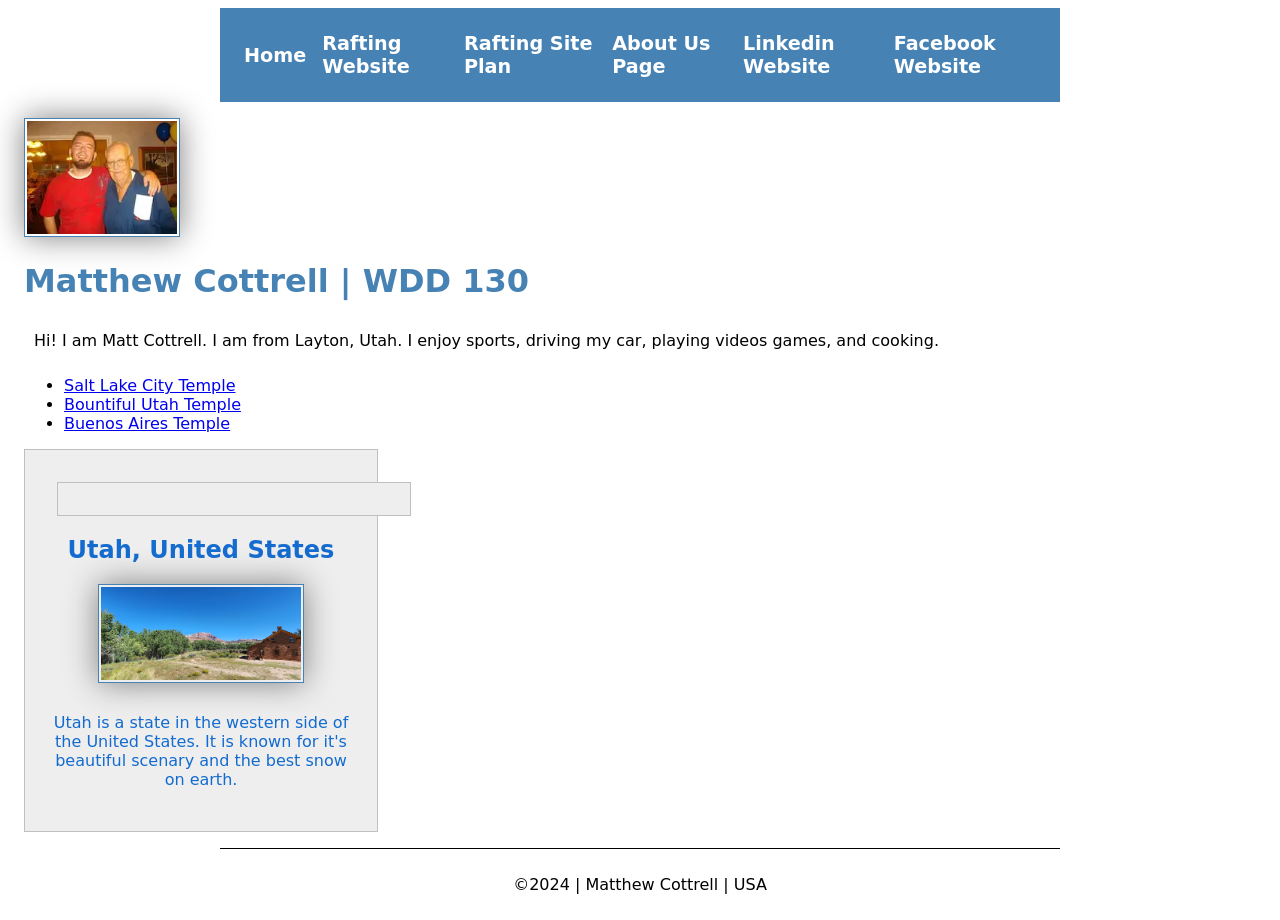
<file: index.html>
<!DOCTYPE html>
<html lang="en">

<head>
    <meta charset="utf-8">
    <meta name="viewport" content="Someone from Utah who loves the outdoors who is passionate about rafting. Let me help you plan your rafting trip!">
    <title>Matthew Cottrell | WDD 130</title>
    <link rel="stylesheet" href="styles/styles.css">
    <meta name="description" content="BYU-Idaho Student WDD130 course, home page site with links to my rafting site for planning your next rafting trip.">
    <meta name="author" content="Matthew Cottrell, matthew.cottrell10@gmail.com for any questions.">
</head>

<body>
    <header>
        <nav>
            <a href="#">Home</a>
            <a href="wwr/">Rafting Website</a>
            <a href="wwr/site-plan-rafting.html">Rafting Site Plan</a>
            <a href="wwr/about.html"> About Us Page</a>
            <a href="https://linkedin.com"> Linkedin Website</a>
            <a href="facebook.com"> Facebook Website</a>
        </nav>
    </header>

    <main>
        <ul class="box"></ul>
        <div class="grid"></div>
        <img src="images/FB_IMG_1692772784821.webp" alt="Hello, I am Matt Cottrell." >
        <h1>Matthew Cottrell | WDD 130</h1>
        <p>Hi! I am Matt Cottrell. I am from Layton, Utah. I enjoy sports, driving my car, playing videos games, and
            cooking.</p>
        <ul>
            <li><a href="https://churchofjesuschristtemples.org/salt-lake-temple/" target="blank">Salt Lake City Temple</a></li>
            <li><a href="https://churchofjesuschristtemples.org/bountiful-utah-temple/" target="blank">Bountiful Utah Temple</a></li>
            <li><a href="https://churchofjesuschristtemples.org/buenos-aires-argentina-temple/" target="blank">Buenos Aires Temple </a></li>   
        </ul>
    </main>

    <aside>
        <aside class="box"></aside>
        <h2>Utah, United States</h2>
        <img src="images/utahscene.jpg" alt="Utah landscape">
        <p>Utah is a state in the western side of the United States.  It is known for it's beautiful scenary and the best snow on earth.</p>
    </aside>
    <footer>
        <p>&copy;2024 | Matthew Cottrell | USA</p>
    </footer>
</body>

</html>
</file>
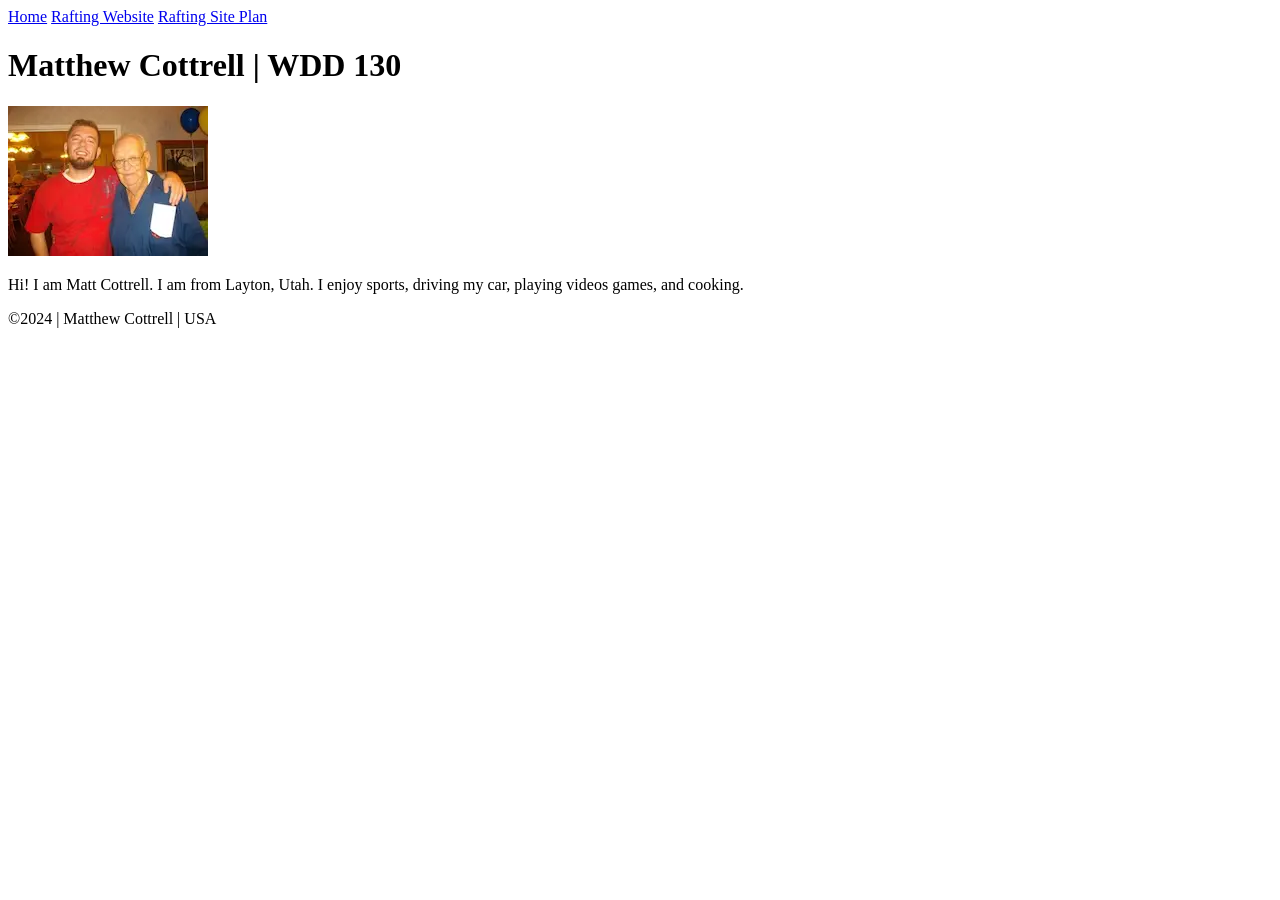
<file: index2.html>
<!DOCTYPE html>
<html lang="en-US">
    <head>
        <meta charset="utf-8">
        <meta name="viewport" content="width=device-width,initial-scale=1.0">
        <title>Matthew Cottrell | WDD 130</title>
        <body>
            <header>
                <nav>
                    <a href="#">Home</a>
                    <a href="wwr/">Rafting Website</a>
                    <a href="wwr/site-plan-rafting.html">Rafting Site Plan</a>
                </nav>
            </header>
            <main>
                <h1>Matthew Cottrell | WDD 130</h1>
                <img src="images/FB_IMG_1692772784821.webp" alt="Hello, I am Matt Cottrell.">
                <p>Hi! I am Matt Cottrell. I am from Layton, Utah. I enjoy sports, driving my car, playing videos games, and cooking.</p>
            </main>
            <footer>
            <p>©️2024 | Matthew Cottrell | USA</p>
            </footer>
        </body>
    </head>    
</html>
</file>
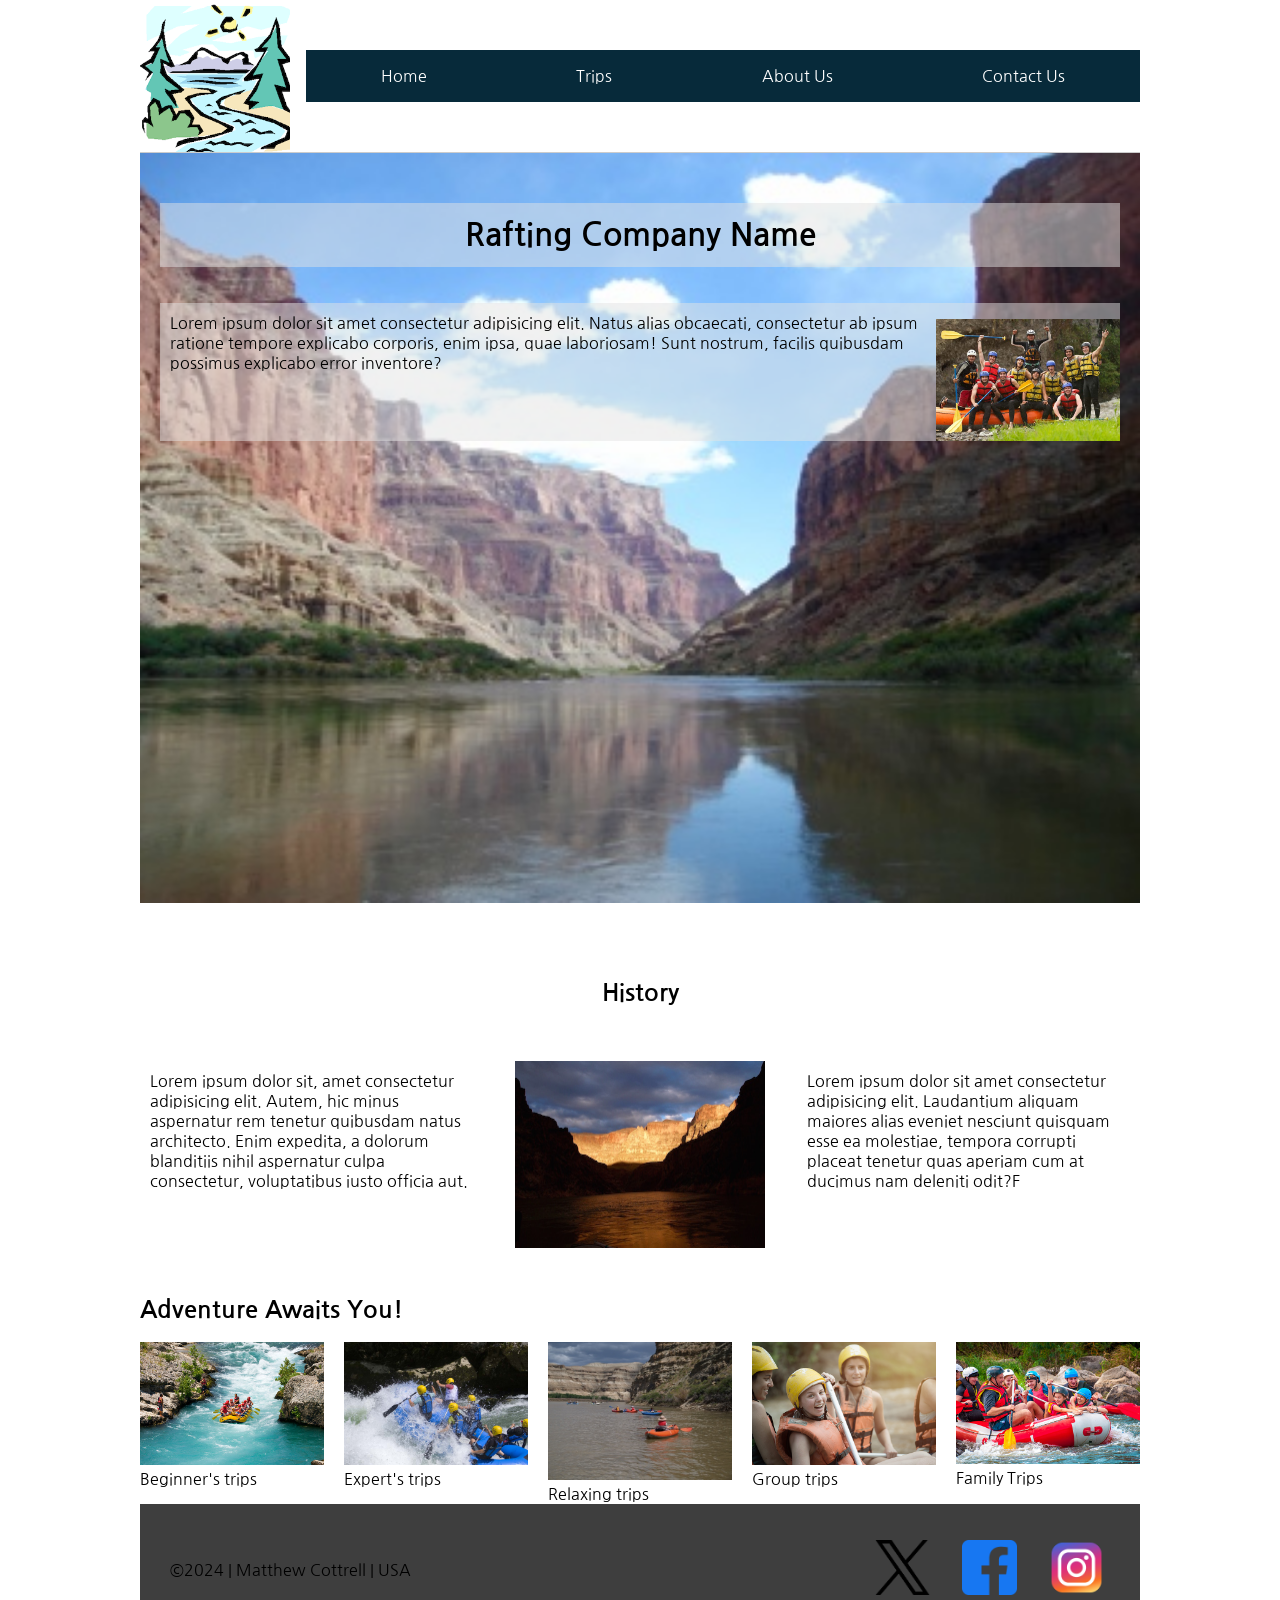
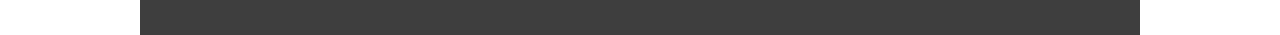
<file: wwr/about.html>
<!DOCTYPE html>
<html lang="en">

<head>
    <meta charset="utf-8">
    <meta name="viewport" content="width=device-width, initial-scale=1.0">
    <title>Dry Oar Rafting | About Us</title>
    <link rel="stylesheet" href="styles/rafting.css">
    <meta name="description"
        content="BYU-Idaho Student WDD130 course, home page site with links to my rafting site for planning your next rafting trip.">
    <meta name="author" content="Matthew Cottrell">
</head>

<body>
<header>
    <img class="logo" src="images/river-logo.gif" alt="Welcome, to the rafting life.">

    <nav>
        <a href="index.html">Home</a>
        <a href="trips.html">Trips</a>
        <a href="about.html">About Us</a>
        <a href="contact.html"> Contact Us</a>
    </nav>
</header>


    <main>
        <div class="hero">
            <img src="images/river-narrow.jpg" alt="background">
            <h1>Rafting Company Name</h1>
            <article>
                <img src="images/happy_rafting.jpg" alt="fun">
                <p>Lorem ipsum dolor sit amet consectetur adipisicing elit. Natus alias obcaecati, consectetur ab ipsum
                    ratione tempore explicabo corporis, enim ipsa, quae laboriosam! Sunt nostrum, facilis quibusdam
                    possimus
                    explicabo error inventore?</p>
            </article>

        </div>
        <section class="history">
            <h2>History</h2>
            <p>Lorem ipsum dolor sit, amet consectetur adipisicing elit. Autem, hic minus aspernatur rem tenetur
                quibusdam
                natus architecto. Enim expedita, a dolorum blanditiis nihil aspernatur culpa consectetur, voluptatibus
                iusto
                officia aut.</p>
            <img src="images/river-evening.jpg" alt="Beautiful sites">
            <p>Lorem ipsum dolor sit amet consectetur adipisicing elit. Laudantium aliquam maiores alias eveniet
                nesciunt
                quisquam esse ea molestiae, tempora corrupti placeat tenetur quas aperiam cum at ducimus nam deleniti
                odit?F
            </p>
        </section>
        <section class="adventure">
            <h2>Adventure Awaits You!</h2>
            <figure><img src="images/rafting1.jpg" alt="Exciting">
                <figcaption>Beginner's trips</figcaption>
            </figure>
            <figure><img src="images/rafting2.jpg" alt="Fun">
                <figcaption>Expert's trips</figcaption>
            </figure>
            <figure><img src="images/rafting3.jpg" alt="Adventure">
                <figcaption>Relaxing trips</figcaption>
            </figure>
            <figure><img src="images/rafting4.png" alt="Thrilling">
                <figcaption>Group trips</figcaption>
            </figure>
            <figure><img src="images/rafting5.jpg" alt="Memorable">
                <figcaption>Family Trips</figcaption>
            </figure>
        </section>
    </main>

    <footer>
        <p>&copy;2024 | Matthew Cottrell | USA</p>
        <nav class="sociallinks">
            <a href="x.com">
                <img src="images/x.png" alt="X Website">
            </a>
            <a href="facebook.com">
                <img src="images/facebook.png" alt="Facebook Website">
            </a>
            <a href="instagram.com">
                <img src="images/instagram.png" alt="instagram Website">
            </a>
        </nav>
    </footer>
</body>

</html>
</file>
<file: styles/styles.css>
nav {
    background-color: steelblue;
    padding: 1rem;
    display: flex;
    justify-content: space-evenly;
    align-items: center;
}

body {
    font-size: 16px;
    font-family: system-ui, -apple-system, BlinkMacSystemFont, 'Segoe UI', Roboto, Oxygen, Ubuntu, Cantarell, 'Open Sans', 'Helvetica Neue', sans-serif;
}

nav a {
    color: white;
    display: block;
    padding: 0.5rem;
    text-decoration: none;
    font-size: 1.2rem;
    font-weight: 700;
    color: #fff;
}

h1 {
    color: steelblue;
}

img {
    width: 150px;
    height: auto;
    border: 1px solid steelblue;
    padding: 2px;
    box-shadow: 0 0 30px gray;
}

p {
    padding: 10px;
}

.grid{
    display: grid;
    align-items: center;
}

main {
    grid-column: 2/3;
    margin: 1rem;
}

aside {
    width: 20rem;
    position: relative;
    grid-column: 1/2;
    grid-row: 1/2;
    margin: 1rem;
    border: 1px solid rgba(0, 0, 0, 0.2);
    /* 1 */
    padding: 1rem;
    background-color: #eee;
    color: #136bcf;
    text-align: center;
}

aside img {
    width: 200px;
    height: auto;

}

header, .grid, footer {
    max-width: 840px;
    margin: 0 auto;
}


footer {
    margin-top: 15px;
    border-top: 1px solid #000;
    text-align: center;
}
</file>
<file: wwr/styles/rafting.css>
@import url('https://fonts.googleapis.com/css2?family=Nanum+Gothic&display=swap');

:root {
  --primary-color: #4bb3fd;
  --secondary-color: #ffb703;
  --accent1-color: #0fa3b1;
  --accent2-color: #00f5d4;

  --heading-font: 'Nanum Gothic', sans-serif;
  --paragraph-font: 'Nanum Gothic', sans-serif;

  --nav-background-color: #072a3a;
  --nav-link-color: #0c1b33;
  --nav-hover-link-color: #0c1b33;
  --nav-hover-background-color: #ffb703;
}

* {
  box-sizing: border-box;
}

body {
  font-family: var(--paragraph-font);
}

h1,
h2,
h3,
h4,
h5,
h6 {
  font-family: var(--heading-font);
}

p {
  padding: 1em;
}

img {
  width: 100%;
}
header, main, footer {
  max-width: 1000px;
  margin: 0 auto;
}
header {
  display: grid;
  grid-template-columns: 150px auto;
  align-items: center;
  border-bottom: 1px solid #ccc;
 
  gap: 1em;
}

.logo {
  width: 150px;
}
nav {
  display: flex;
  justify-content: space-around;
  background-color: var(--nav-background-color);
}

nav a {
  color:#fff;
  padding: 1em;
  text-decoration: none;
}

nav a:hover {
  color: #0c1b33;

}


/* Class Selectors */

.hero {
  position: relative;
}
.hero img {
  width: 100%;
  height: fit-content;
}
.hero h1 {
  position: absolute;
  top: 50px;
  left: 20px;
  right: 20px;
  background-color: #e3e3e37e;
  padding: .5em 0;
  text-align: center;
}
.hero article {
  position:absolute;
  top: 150px;
  left: 20px;
  right: 20px;
  background-color: #e3e3e37e;
}
.hero article img {
  width: 200px;
  float: right;
  padding: 1em 0 0 1em;
}

p {
  padding: 10px;
  color: #000;
}
* {
  margin: 0;
  padding: 0;
  box-sizing: border-box;
}
user agent stylesheet
p {
  display: block;
  margin-block-start: 1em;
  margin-block-end: 1em;
  margin-inline-start: 0px;
  margin-inline-end: 0px;
  unicode-bidi: isolate;
}
img {
    width: 100%;
}
* {
    margin: 0;
    padding: 0;
    box-sizing: border-box;
}

.history {
  display: grid;
  grid-template-columns: 2fr 1fr 2fr;
  gap: 2em;
  margin: 50px 0;
}

.history h2 {
  grid-column: 1 / -1;
  justify-self: center;
  padding: 1em 0;
}

.history p {
  align-self: first baseline;
  align-content: space-between;
}
.history img {
  width: 250px;
}

.adventure {
  display: grid;
  grid-template-columns: repeat(5, 1fr);
  gap: 20px;
}

.adventure h2 {
  grid-column: 1/-1;
}

figure {
  margin: 0;
  padding: 0;
}

footer {
  display: flex;
  background-color: #3e3e3e;
  padding: 20px;
  align-items: center;
  justify-content: space-between;
  color: #fff;
}

.sociallinks {
  background-color: unset;
  justify-self: end;
}

.sociallinks img {
  width: 55px;
}
</file>
